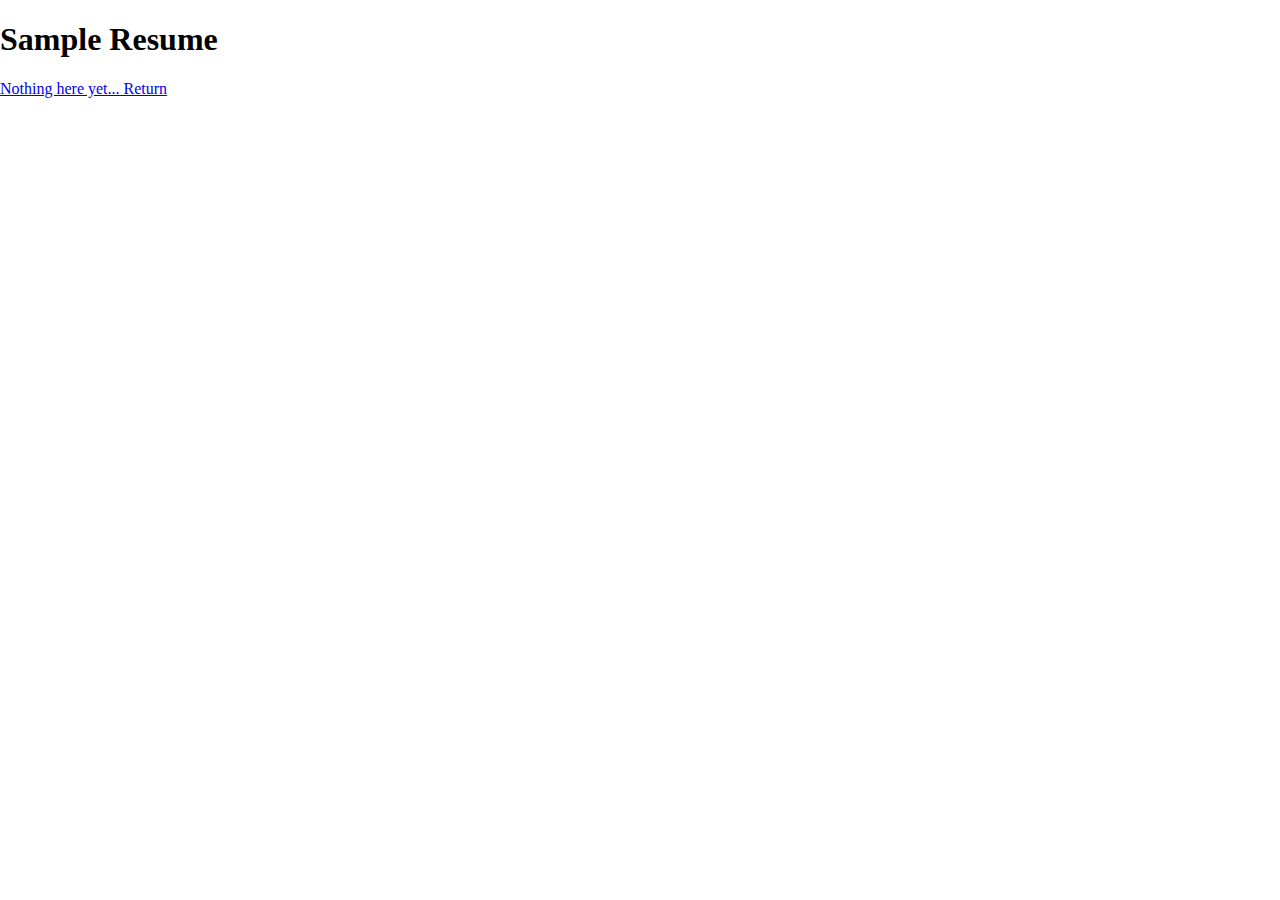
<file: resume.html>
<!DOCTYPE html>
<html lang="en">
<head>
  <meta charset="UTF-8">
  <meta http-equiv="X-UA-Compatible" content="IE=edge">
  <meta name="viewport" content="width=device-width, initial-scale=1.0">
  <link rel="stylesheet" href="/assets/css/reset.css">
  <link rel="stylesheet" href="/assets/css/style.css">
  <title>Resume</title>
</head>
<body>
  <header>
    <h1>Sample Resume</h1>
  </header>
  <main>
    <a href="index.html">Nothing here yet... Return</a>
  </main>
</body>
</html>
</file>
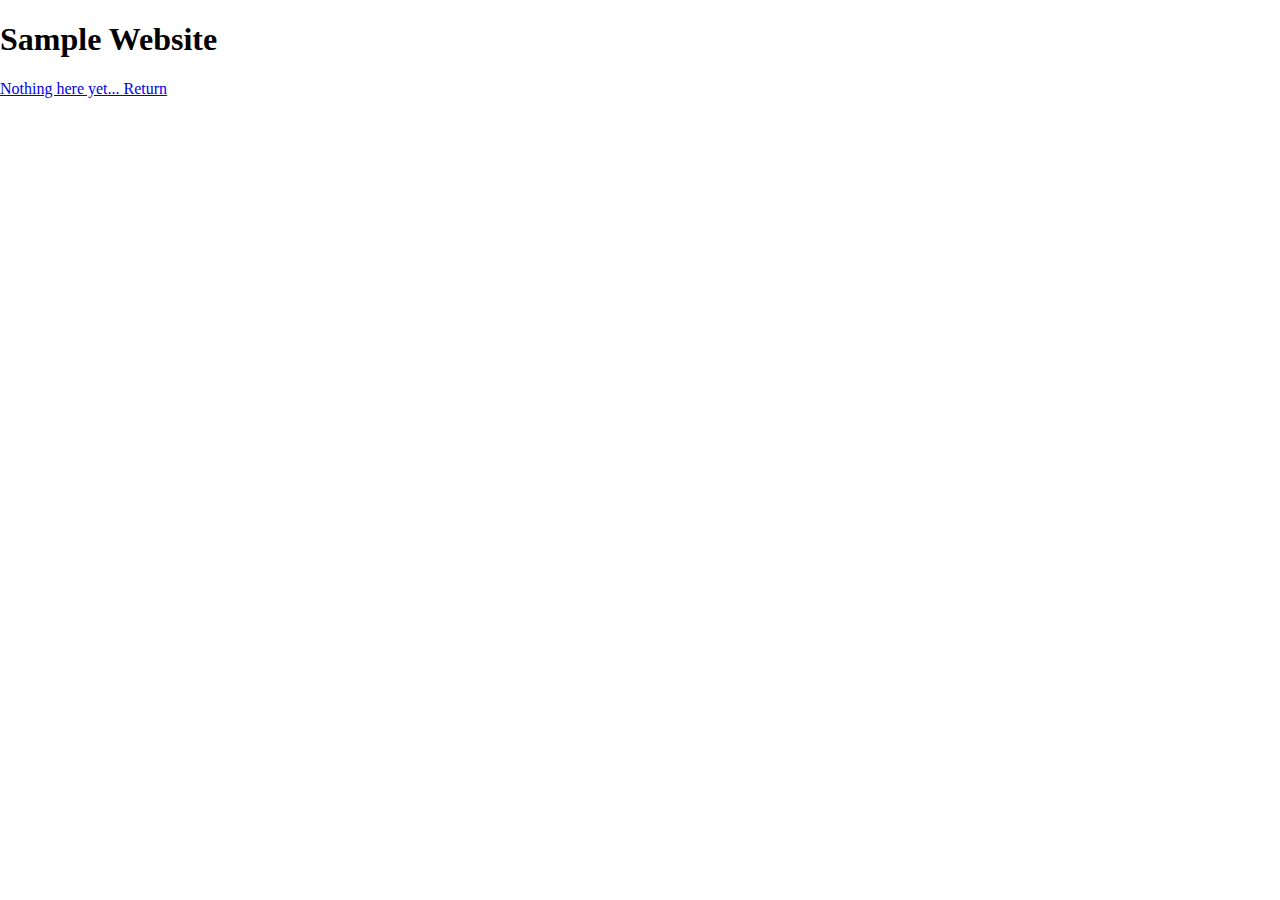
<file: website.html>
<!DOCTYPE html>
<html lang="en">
<head>
  <meta charset="UTF-8">
  <meta http-equiv="X-UA-Compatible" content="IE=edge">
  <meta name="viewport" content="width=device-width, initial-scale=1.0">
  <link rel="stylesheet" href="/assets/css/reset.css">
  <link rel="stylesheet" href="/assets/css/style.css">
  <title>Sample Website</title>
</head>
<body>
  <header>
    <h1>Sample Website</h1>
  </header>
  <main>
    <a href="index.html">Nothing here yet... Return</a>
  </main>
</body>
</html>
</file>
<file: assets/css/style.css>
/* general color variables */
:root {
  --blue: #92cbce;
  --grey: #32343d;
  --darkBlue: #445875;
}

/* --- HEADER --- */
  .header {
    background-color: var(--grey);
    display: flex;
    justify-content: space-between;
    max-height: 100px;
  }

  .header h1 {
    background-color: var(--blue);
    color: var(--grey);
    padding: 5px 7px 5px 40px;
    margin-left: 0;
  }

  /* --- header nav bar --- */
  .nav-bar {
    display: flex;
    color: var(--blue);
    padding: 14px 20px;
  }

  .nav-bar a { /* added in inherit values to remove classic hyperlink formatting */
    text-decoration: inherit;
    font-size: 18px;
    color: inherit;
    margin: 15px 10px;
    border-bottom: var(--blue) solid 3px;
  }

  .nav-bar a:hover {
    background-color: var(--blue);
    color: var(--grey);
    /* would have liked to have created a transition here starting from the bottom of the box */
  }

  .nav-bar section {
    align-items: flex-end;
    display: flex;
  }

/* --- BANNER --- */
  figure { 
    margin: 0; 
  }

  #banner img {
    width: 100vw; /* makes image banner take up whole width of screen */
    height: 16vh;
    object-fit: cover;
  }

  /* blue caption box in banner image */
  .banner-cap {
    position: absolute;
    right: 36px;
    top: 178px;
    background-color: var(--blue);
    color: var(--grey);
  }

  .banner-cap h2 {
    margin: 10px;
  }

/* --- MAIN CONTAINER --- */
  .main-container {
    display: flex;
    flex-wrap: wrap;
  }

  /* --- aside section --- */
    .about-me {
      margin-left: 20px;
    }
  
    #aboutme-bx {
      display: flex;
    }

    aside {
      display: flex;
      margin: 18px;
      min-width: 250px;
      border-right: var(--darkBlue) solid 4px;
      color: var(--darkBlue);
      justify-content: right;
    }

    aside h1 {
      margin: 0.67rem; /* added to give headers in sidebar space */
    }

    /* not sure why i added this, but keeping incase code breaks later */
    /* .sidebar-work {
      flex: auto; 
    } */

    /* another redundant piece of code, keeping incase code breaks later */
    /* .aside-h1 {
      text-align: right;
    } */

  /* --- project container --- */
    .work-bx { /* side bar + project container */
      display: flex;
      width: 100%;
    }

    .project-container {
      display: flex;
      flex-wrap: wrap;
      justify-content: space-evenly;
      width: 100%;
    }
    .work {
      display: flex;
      border: 5px solid var(--blue);
      margin: 8px 0px;
      background-color: yellow;
    }

    .big-tile { /* making larger container */
      flex: 0 0 93.5%; 
      min-height: 500px;
      
    }

    .small-tile {
      flex: 0 0 45%;
      height: 150px;
    }

    .project-header-tag { /* blue boxes in the bottom left of project tiles */
      align-self: flex-end;
      background-color: var(--blue);
      color: var(--grey);
      margin-bottom: 10px;
      padding: 10px;
    }

    .project-header-tag h3 { 
      margin-bottom: 0;
      margin-top: 5px;
    }

    .project-header-tag p {
      margin-top: 5px;
      margin-bottom: 10px;
      margin-bottom: 5px;
    }

    .work:hover {
      opacity: 73%;
    }

    /* i don't have any real projects to link here yet, so i'm just using placeholder images for now
    when i do have projects to upload i will make the project tiles clickable by nesting them in anchor tags */
    .project-1 {
      background-image: url(https://via.placeholder.com/500);
    }

    .project-2, .project-3, .project-4, .project-5 {
      background-image: url(https://via.placeholder.com/100);
    }

/* --- FOOTER ---*/
  footer {
    display: flex;
  }

  footer section {
    display: flex;
    align-items: center;
    justify-content: space-between;
  }

  .contact-bar {
    justify-content: space-around;
    width: 1000px;
  }

  .contact-bar a {
    text-decoration: inherit;
    font-size: 18px;
    color: inherit;
    margin: 15px 10px;
    border-bottom: var(--blue) solid 3px;
    font-size: larger;
  }

/* --- IPHONE XR SCREEN SIZING --- */
/* since i have an iphone xr, that is why i chose to practice resizing screen to that size
in the future i would like to optimize for additional desktop and phone screen sizes */
  @media screen and (max-width: 415px) {

  /* --- XR HEADER --- */
    .header {
      flex-wrap: wrap;
    }

    .nav-bar  section {
      position: relative;
      top: -47px;
      left: 18px;
      z-index: 1;
    }

    .banner-cap {
      right: 12px;
      top: 186px;
    }

  /* --- XR MAIN CONTAINER --- */
    #aboutme-bx {
      flex-direction: column;
    }
    
    .work-bx {
      flex-direction: column;
      justify-content: center;
    }

    aside {
      justify-content: center;
      border-right: none;
      border-bottom: var(--darkBlue) 3px solid;
    }

    .big-tile {
        min-height: 300px;
      }

  /* --- XR FOOTER --- */
    footer {
      flex-direction: column;
    }

    .contact-bar {
      max-width: 414px;
    }
}
</file>
